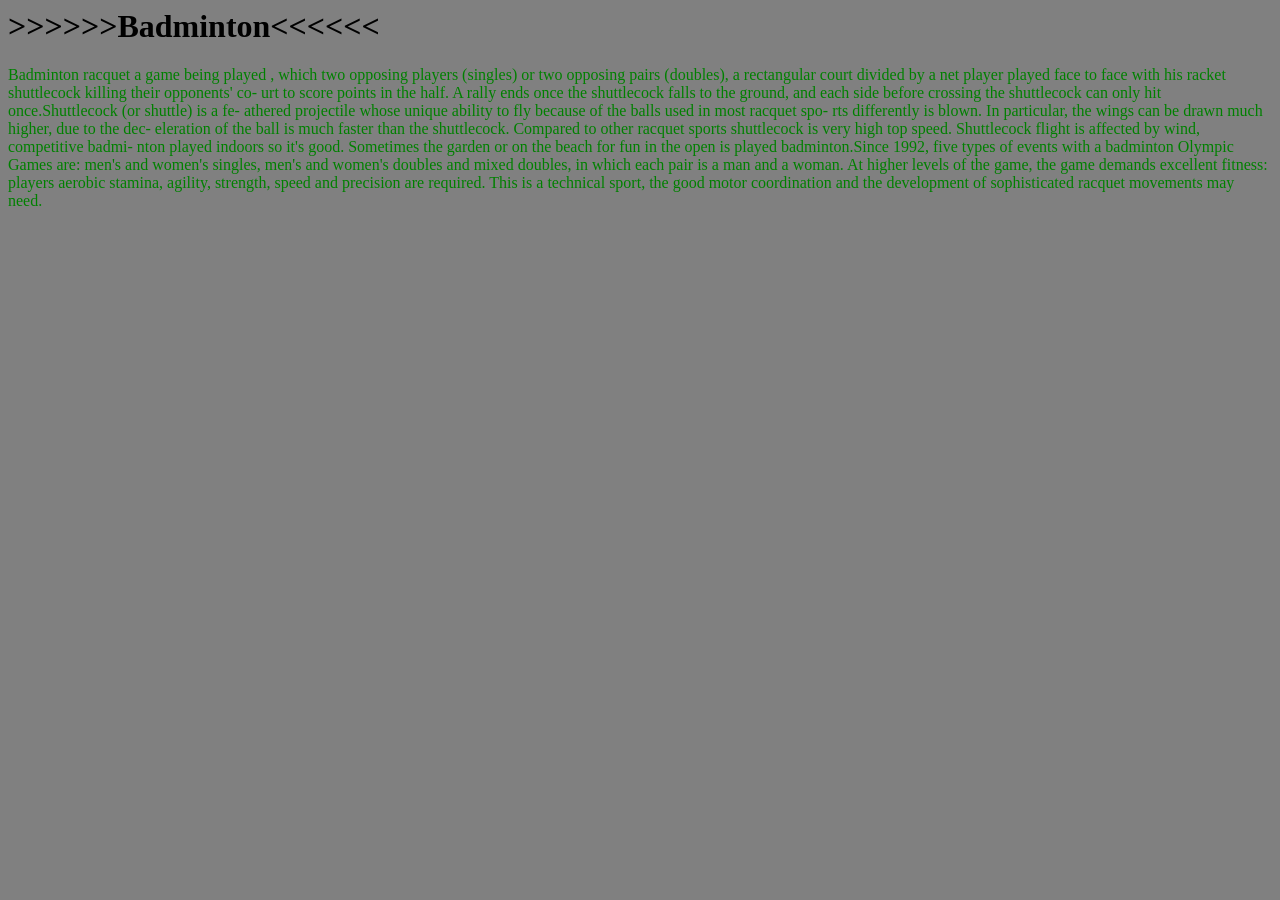
<file: Badminton.html>
<html>
<head>
<title>Badminton</title>
</head>
<body bgcolor="gray">
<h1>>>>>>>Badminton<<<<<<</h1>
<font color="green">
<p>
Badminton racquet a game being played , which 
two opposing players (singles) or two opposing
 pairs (doubles), a rectangular court divided 
by a net player played face to face with his 
racket shuttlecock killing their opponents' co-
urt to score points in the half. A rally ends 
once the shuttlecock falls to the ground, and 
each side before crossing the shuttlecock can 
only hit once.Shuttlecock (or shuttle) is a fe-
athered projectile whose unique ability to fly
 because of the balls used in most racquet spo-
rts differently is blown. In particular, the 
wings can be drawn much higher, due to the dec-
eleration of the ball is much faster than the 
shuttlecock. Compared to other racquet sports 
shuttlecock is very high top speed. Shuttlecock
 flight is affected by wind, competitive badmi-
nton played indoors so it's good. Sometimes the
 garden or on the beach for fun in the open is
 played badminton.Since 1992, five types of 
events with a badminton Olympic Games are: men's
 and women's singles, men's and women's doubles 
and mixed doubles, in which each pair is a man 
and a woman. At higher levels of the game, the 
game demands excellent fitness: players aerobic
 stamina, agility, strength, speed and precision
 are required. This is a technical sport, the 
good motor coordination and the development of 
sophisticated racquet movements may need.


</p></font>
</body>
</html>
</file>
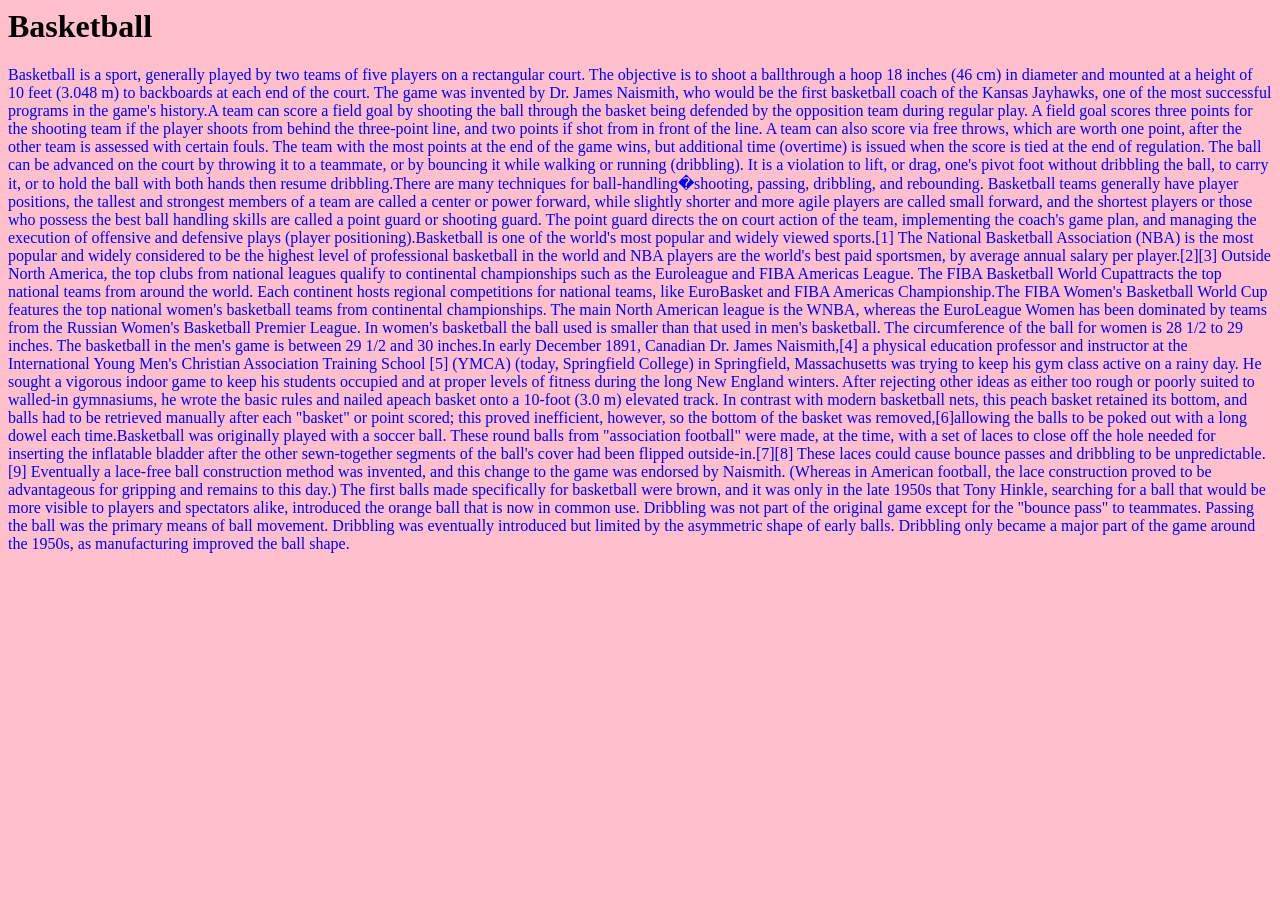
<file: Basketball.html>
<html>
<head>
<title>Basketball</title>
</head>
<body bgcolor="pink">
<h1>Basketball</h1>
<font color="blue">
<p>Basketball is a sport, generally played by two teams of five players
 on a rectangular court. The objective is to shoot a ballthrough a hoop
 18 inches (46 cm) in diameter and mounted at a height of 10 feet (3.048 m)
 to backboards at each end of the court. The game was invented by Dr. James
 Naismith, who would be the first basketball coach of the Kansas Jayhawks, 
one of the most successful programs in the game's history.A team can score
 a field goal by shooting the ball through the basket being defended by the
 opposition team during regular play. A field goal scores three points for 
the shooting team if the player shoots from behind the three-point line, and 
two points if shot from in front of the line. A team can also score via free
 throws, which are worth one point, after the other team is assessed with 
certain fouls. The team with the most points at the end of the game wins, but
 additional time (overtime) is issued when the score is tied at the end of 
regulation. The ball can be advanced on the court by throwing it to a teammate,
 or by bouncing it while walking or running (dribbling). It is a violation to 
lift, or drag, one's pivot foot without dribbling the ball, to carry it, or to 
hold the ball with both hands then resume dribbling.There are many techniques
 for ball-handling�shooting, passing, dribbling, and rebounding. Basketball 
teams generally have player positions, the tallest and strongest members of a
team are called a center or power forward, while slightly shorter and more 
agile players are called small forward, and the shortest players or those who
 possess the best ball handling skills are called a point guard or shooting
 guard. The point guard directs the on court action of the team, implementing
 the coach's game plan, and managing the execution of offensive and defensive 
plays (player positioning).Basketball is one of the world's most popular and
 widely viewed sports.[1] The National Basketball Association (NBA) is the most
 popular and widely considered to be the highest level of professional basketball
 in the world and NBA players are the world's best paid sportsmen, by average 
annual salary per player.[2][3] Outside North America, the top clubs from national
 leagues qualify to continental championships such as the Euroleague and FIBA 
Americas League. The FIBA Basketball World Cupattracts the top national teams 
from around the world. Each continent hosts regional competitions for national
 teams, like EuroBasket and FIBA Americas Championship.The FIBA Women's Basketball
 World Cup features the top national women's basketball teams from continental 
championships. The main North American league is the WNBA, whereas the EuroLeague
 Women has been dominated by teams from the Russian Women's Basketball Premier
 League. In women's basketball the ball used is smaller than that used in men's 
basketball. The circumference of the ball for women is 28 1/2 to 29 inches. The
 basketball in the men's game is between 29 1/2 and 30 inches.In early December
 1891, Canadian Dr. James Naismith,[4] a physical education professor and 
instructor at the International Young Men's Christian Association Training School
[5] (YMCA) (today, Springfield College) in Springfield, Massachusetts was trying
 to keep his gym class active on a rainy day. He sought a vigorous indoor game to
 keep his students occupied and at proper levels of fitness during the long New
 England winters. After rejecting other ideas as either too rough or poorly suited
 to walled-in gymnasiums, he wrote the basic rules and nailed apeach basket onto a
 10-foot (3.0 m) elevated track. In contrast with modern basketball nets, this 
peach basket retained its bottom, and balls had to be retrieved manually after 
each "basket" or point scored; this proved inefficient, however, so the bottom 
of the basket was removed,[6]allowing the balls to be poked out with a long dowel
 each time.Basketball was originally played with a soccer ball. These round balls
 from "association football" were made, at the time, with a set of laces to close
 off the hole needed for inserting the inflatable bladder after the other 
sewn-together segments of the ball's cover had been flipped outside-in.[7][8]
 These laces could cause bounce passes and dribbling to be unpredictable.[9] 
Eventually a lace-free ball construction method was invented, and this change
 to the game was endorsed by Naismith. (Whereas in American football, the lace
 construction proved to be advantageous for gripping and remains to this day.)
 The first balls made specifically for basketball were brown, and it was only 
in the late 1950s that Tony Hinkle, searching for a ball that would be more 
visible to players and spectators alike, introduced the orange ball that is now
 in common use. Dribbling was not part of the original game except for the 
"bounce pass" to teammates. Passing the ball was the primary means of ball 
movement. Dribbling was eventually introduced but limited by the asymmetric
 shape of early balls. Dribbling only became a major part of the game around
 the 1950s, as manufacturing improved the ball shape.

</font>



</p>
</body>
</html>
</file>
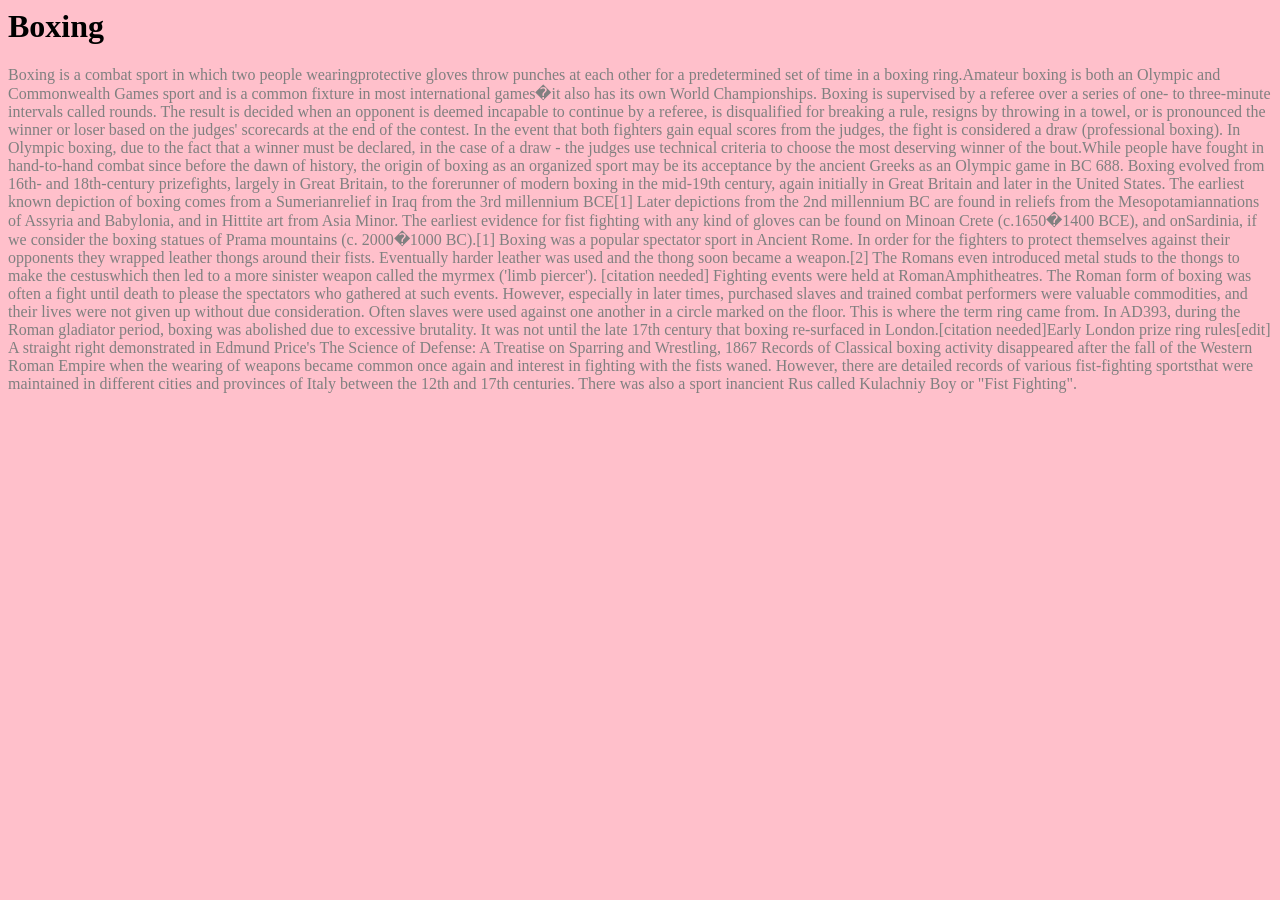
<file: Boxing.html>
<html>
<head>
<title>Boxing</title>
</head>
<body bgcolor="pink">
<h1>Boxing</h1>
<font color="gray">
<p>Boxing is a combat sport in which two people wearingprotective
 gloves throw punches at each other for a predetermined set of 
time in a boxing ring.Amateur boxing is both an Olympic and
 Commonwealth Games sport and is a common fixture in most 
international games�it also has its own World Championships.
 Boxing is supervised by a referee over a series of one- to 
three-minute intervals called rounds. The result is decided when
 an opponent is deemed incapable to continue by a referee, is 
disqualified for breaking a rule, resigns by throwing in a towel,
 or is pronounced the winner or loser based on the judges' 
scorecards at the end of the contest. In the event that both 
fighters gain equal scores from the judges, the fight is considered
 a draw (professional boxing). In Olympic boxing, due to the fact 
that a winner must be declared, in the case of a draw - the judges
 use technical criteria to choose the most deserving winner of the
 bout.While people have fought in hand-to-hand combat since before 
the dawn of history, the origin of boxing as an organized sport may
 be its acceptance by the ancient Greeks as an Olympic game in BC 688.
 Boxing evolved from 16th- and 18th-century prizefights, largely in
 Great Britain, to the forerunner of modern boxing in the mid-19th 
century, again initially in Great Britain and later in the United States.
The earliest known depiction of boxing comes from a Sumerianrelief 
in Iraq from the 3rd millennium BCE[1] Later depictions from the 
2nd millennium BC are found in reliefs from the Mesopotamiannations
 of Assyria and Babylonia, and in Hittite art from Asia Minor. The
 earliest evidence for fist fighting with any kind of gloves can be 
found on Minoan Crete (c.1650�1400 BCE), and onSardinia, if we 
consider the boxing statues of Prama mountains (c. 2000�1000 BC).[1]
Boxing was a popular spectator sport in Ancient Rome. In order for
 the fighters to protect themselves against their opponents they 
wrapped leather thongs around their fists. Eventually harder leather
 was used and the thong soon became a weapon.[2] The Romans even 
introduced metal studs to the thongs to make the cestuswhich then
 led to a more sinister weapon called the myrmex ('limb piercer').
[citation needed] Fighting events were held at RomanAmphitheatres.
 The Roman form of boxing was often a fight until death to please 
the spectators who gathered at such events. However, especially in
 later times, purchased slaves and trained combat performers were 
valuable commodities, and their lives were not given up without due
 consideration. Often slaves were used against one another in a circle
 marked on the floor. This is where the term ring came from. In AD393,
 during the Roman gladiator period, boxing was abolished due to excessive
 brutality. It was not until the late 17th century that boxing re-surfaced
 in London.[citation needed]Early London prize ring rules[edit]
A straight right demonstrated in Edmund Price's The Science of Defense:
 A Treatise on Sparring and Wrestling, 1867 Records of Classical boxing
 activity disappeared after the fall of the Western Roman Empire when
 the wearing of weapons became common once again and interest in fighting
 with the fists waned. However, there are detailed records of various 
fist-fighting sportsthat were maintained in different cities and provinces
 of Italy between the 12th and 17th centuries. There was also a sport 
inancient Rus called Kulachniy Boy or "Fist Fighting".
</font>

</p>
</body>
</html>
</file>
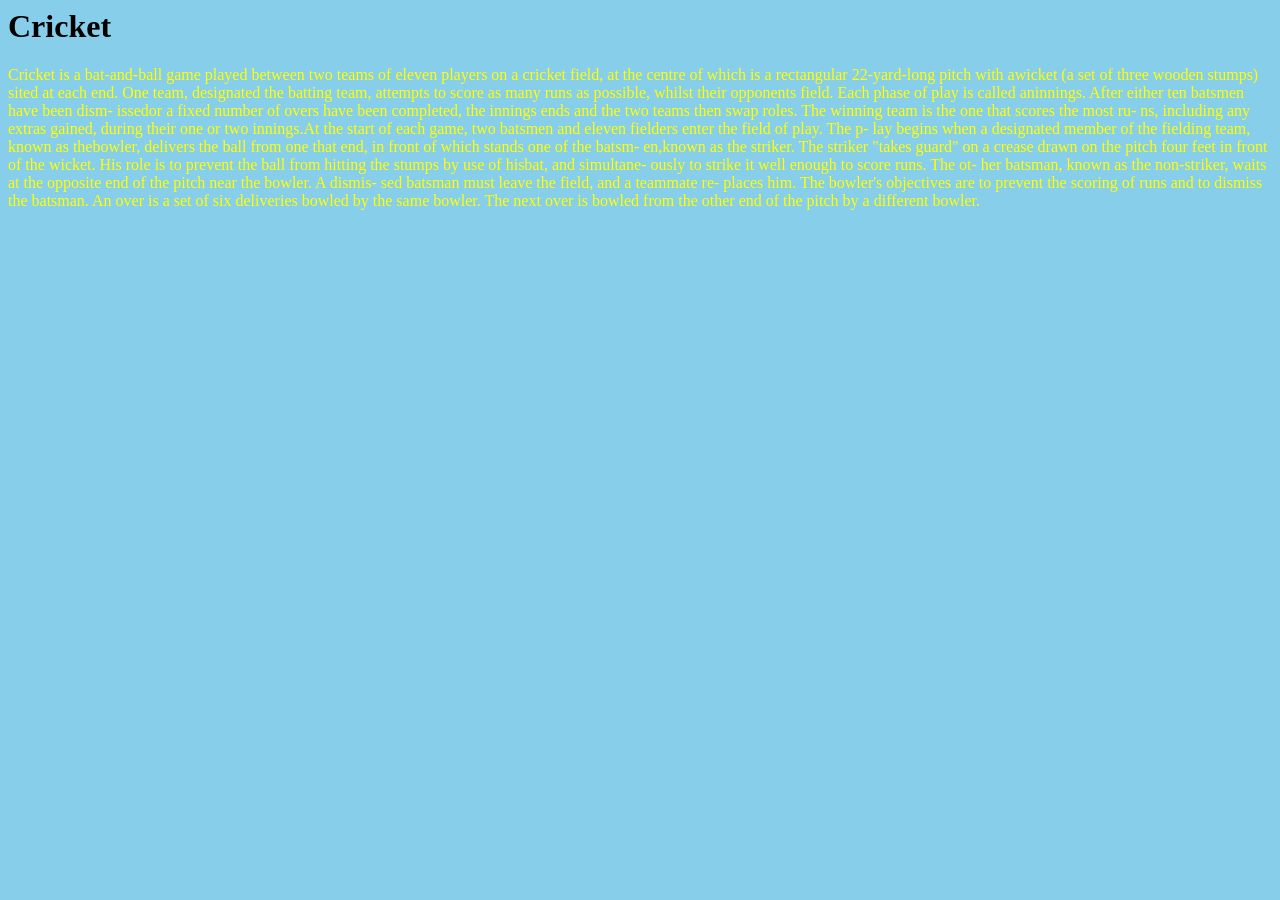
<file: cricket.html>
<html>
<head>
<title>Cricket</title>
</head>
<body bgcolor="skyblue">
<h1>Cricket</h1>
<font color="yellow">
<p>Cricket is a bat-and-ball game played between two 
teams of eleven players on a cricket field, at the 
centre of which is a rectangular 22-yard-long pitch
 with awicket (a set of three wooden stumps) sited 
at each end. One team, designated the batting team, 
attempts to score as many runs as possible, whilst 
their opponents field. Each phase of play is called 
aninnings. After either ten batsmen have been dism-
issedor a fixed number of overs have been completed,
 the innings ends and the two teams then swap roles.
The winning team is the one that scores the most ru-
ns, including any extras gained, during their one or
 two innings.At the start of each game, two batsmen
 and eleven fielders enter the field of play. The p-
lay begins when a designated member of the fielding 
team, known as thebowler, delivers the ball from one 
that end, in front of which stands one of the batsm-
en,known as the striker. The striker "takes guard"
 on a crease drawn on the pitch four feet in front 
of the wicket. His role is to prevent the ball from
 hitting the stumps by use of hisbat, and simultane-
ously to strike it well enough to score runs. The ot-
her batsman, known as the non-striker, waits at the 
opposite end of the pitch near the bowler. A dismis-
sed batsman must leave the field, and a teammate re-
places him. The bowler's objectives are to prevent 
the scoring of runs and to dismiss the batsman. An 
over is a set of six deliveries bowled by the same 
bowler. The next over is bowled from the other end 
of the pitch by a different bowler.
</font>
</p>
</body>
</html>
</file>
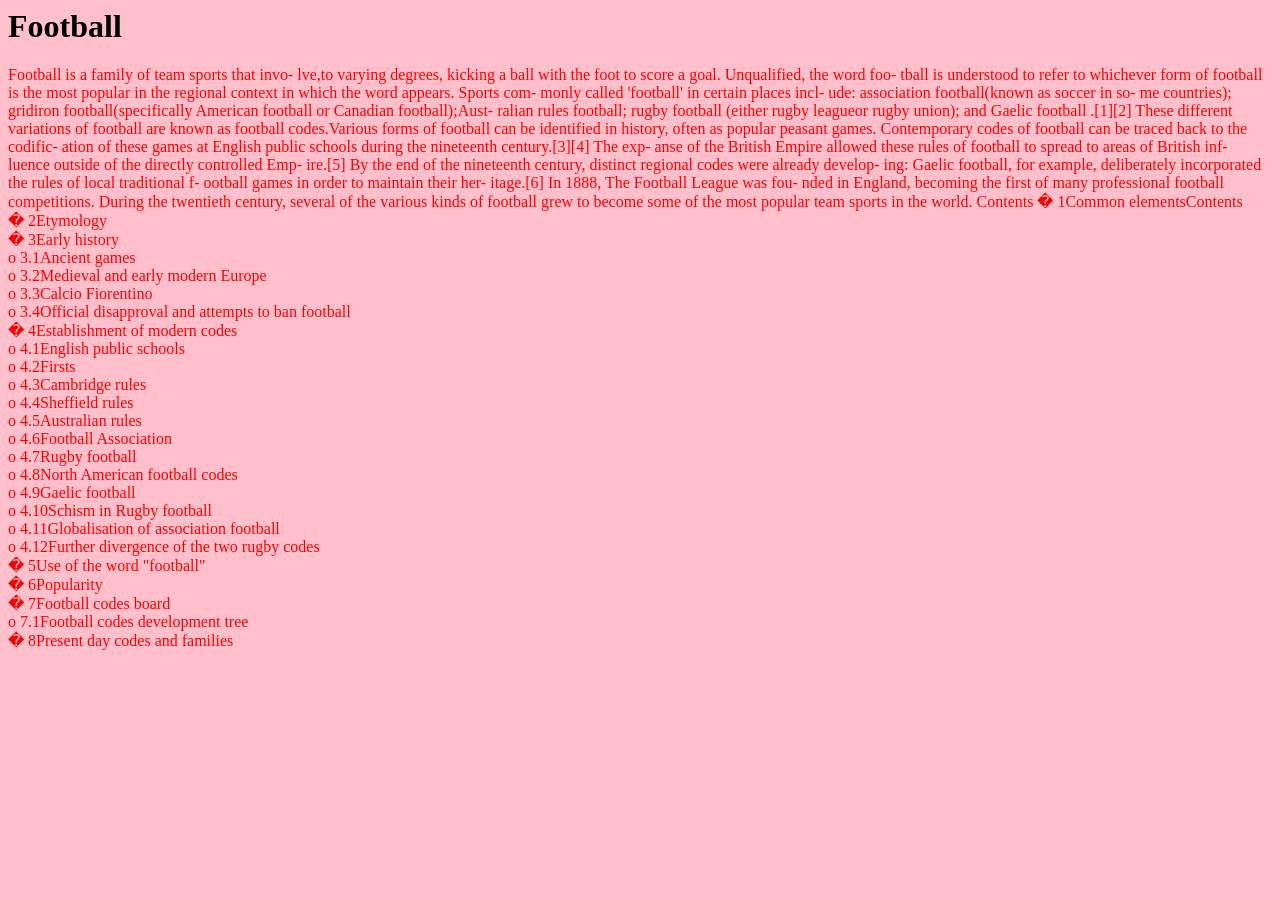
<file: football.html>
<html>
<head>
<title>Football</title>
</head>
<body bgcolor="pink">
<h1>Football</h1>
<font color="red">
<p>Football is a family of team sports that invo-
lve,to varying degrees, kicking a ball with the 
foot to score a goal. Unqualified, the word foo-
tball is understood to refer to whichever form 
of football is the most popular in the regional
 context in which the word appears. Sports com-
monly called 'football' in certain places incl-
ude: association football(known as soccer in so-
me countries);  gridiron football(specifically
 American football  or Canadian football);Aust-
ralian rules football; rugby football (either 
rugby leagueor rugby union); and Gaelic football
.[1][2] These different variations  of football
 are known as football codes.Various forms of
 football can be identified in history,  often
 as popular peasant games. Contemporary codes 
 of football can be traced back to the codific-
ation of these games at English public schools
 during the nineteenth century.[3][4] The exp-
anse of the British Empire allowed these rules
 of football to spread to areas of British inf-
luence outside of the directly controlled Emp-
ire.[5] By the end of the nineteenth  century,
 distinct regional codes were already develop-
ing: Gaelic football, for example, deliberately
 incorporated the rules of local traditional f-
ootball  games in order to maintain their her-
itage.[6] In 1888, The Football League was fou-
nded in England, becoming  the first of many 
professional football competitions.  During 
the twentieth century, several of the various 
 kinds of football grew to become some of the
 most popular team sports in the world.
Contents
   
�	1Common elementsContents<br>
�	2Etymology<br>
�	3Early history<br>
o	3.1Ancient games<br>
o	3.2Medieval and early modern Europe<br>
o	3.3Calcio Fiorentino<br>
o	3.4Official disapproval and attempts to ban football<br>
�	4Establishment of modern codes<br>
o	4.1English public schools<br>
o	4.2Firsts<br>
o	4.3Cambridge rules<br>
o	4.4Sheffield rules<br>
o	4.5Australian rules<br>
o	4.6Football Association<br>
o	4.7Rugby football<br>
o	4.8North American football codes<br>
o	4.9Gaelic football<br>
o	4.10Schism in Rugby football<br>
o	4.11Globalisation of association football<br>
o	4.12Further divergence of the two rugby codes<br>
�	5Use of the word "football"<br>
�	6Popularity<br>
�	7Football codes board<br>
o	7.1Football codes development tree<br>
�	8Present day codes and families<br>

</font>

</p>
</body>
</html>
</file>
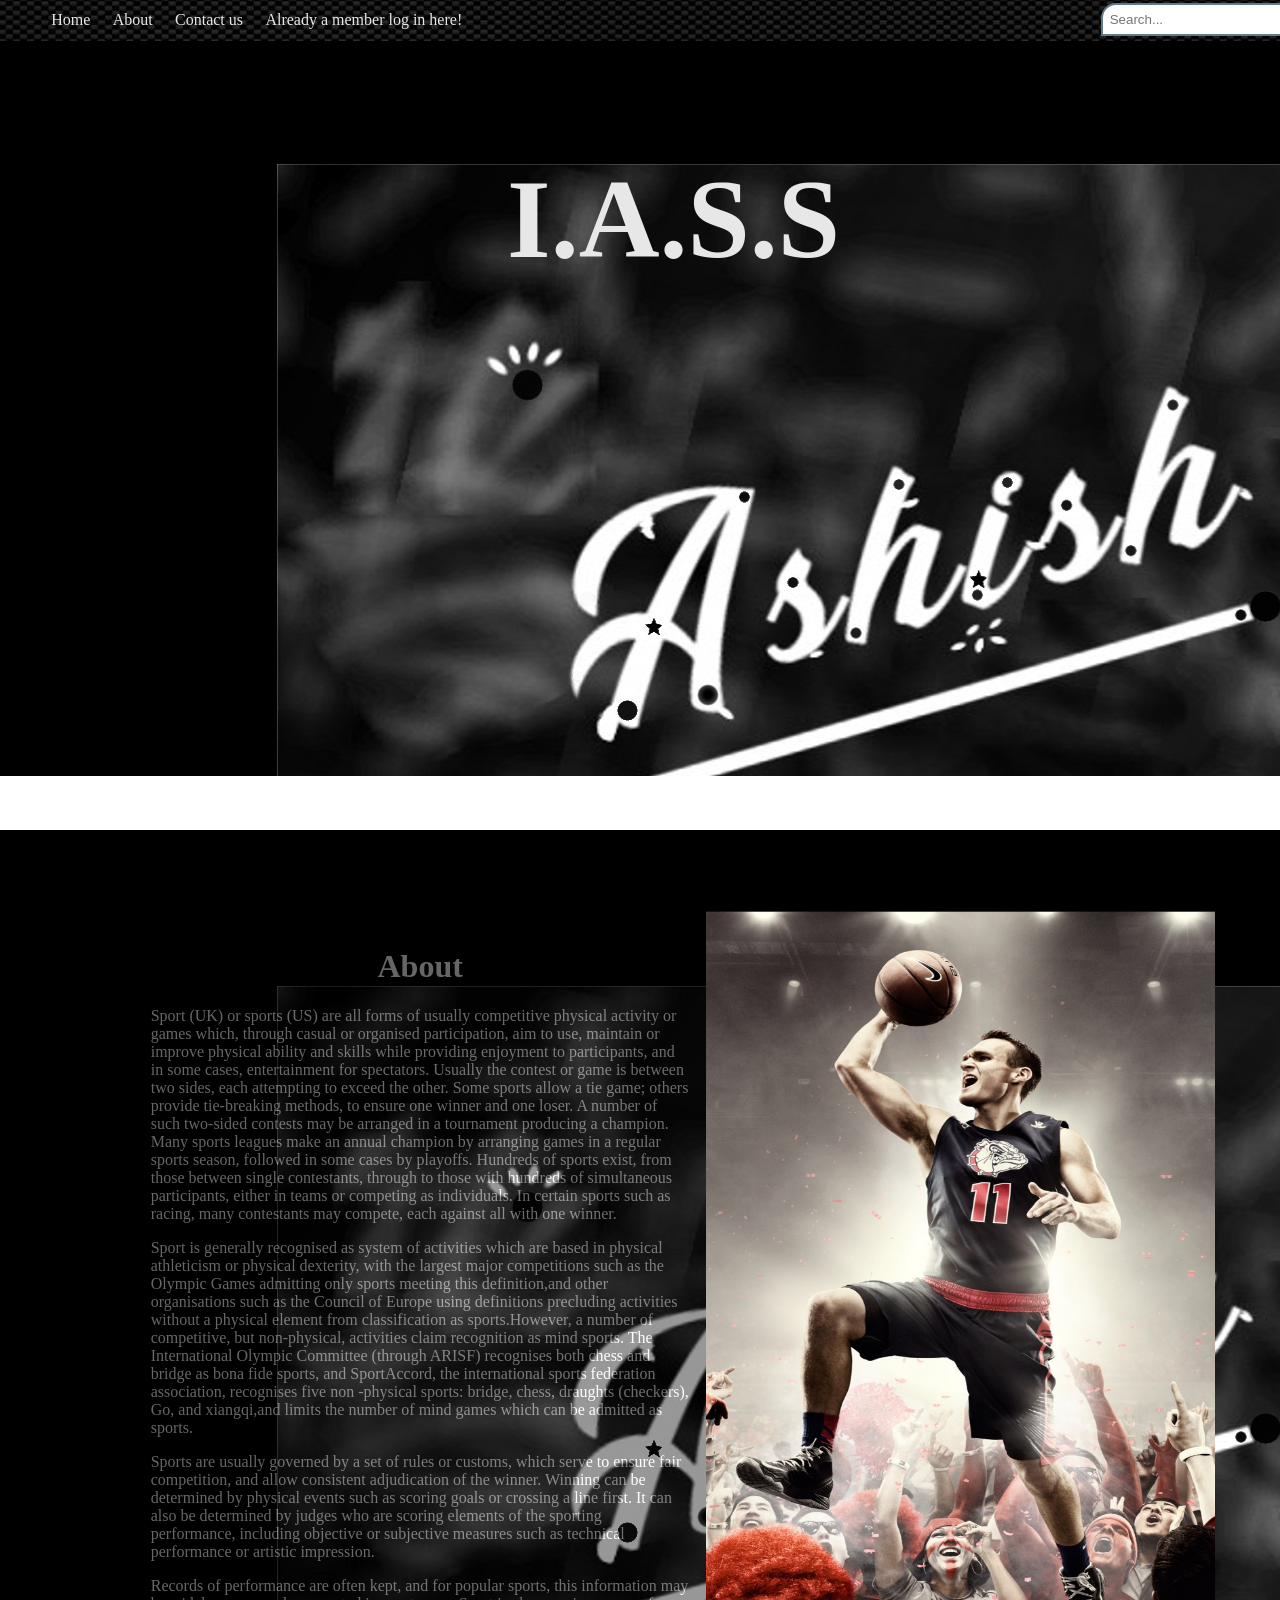
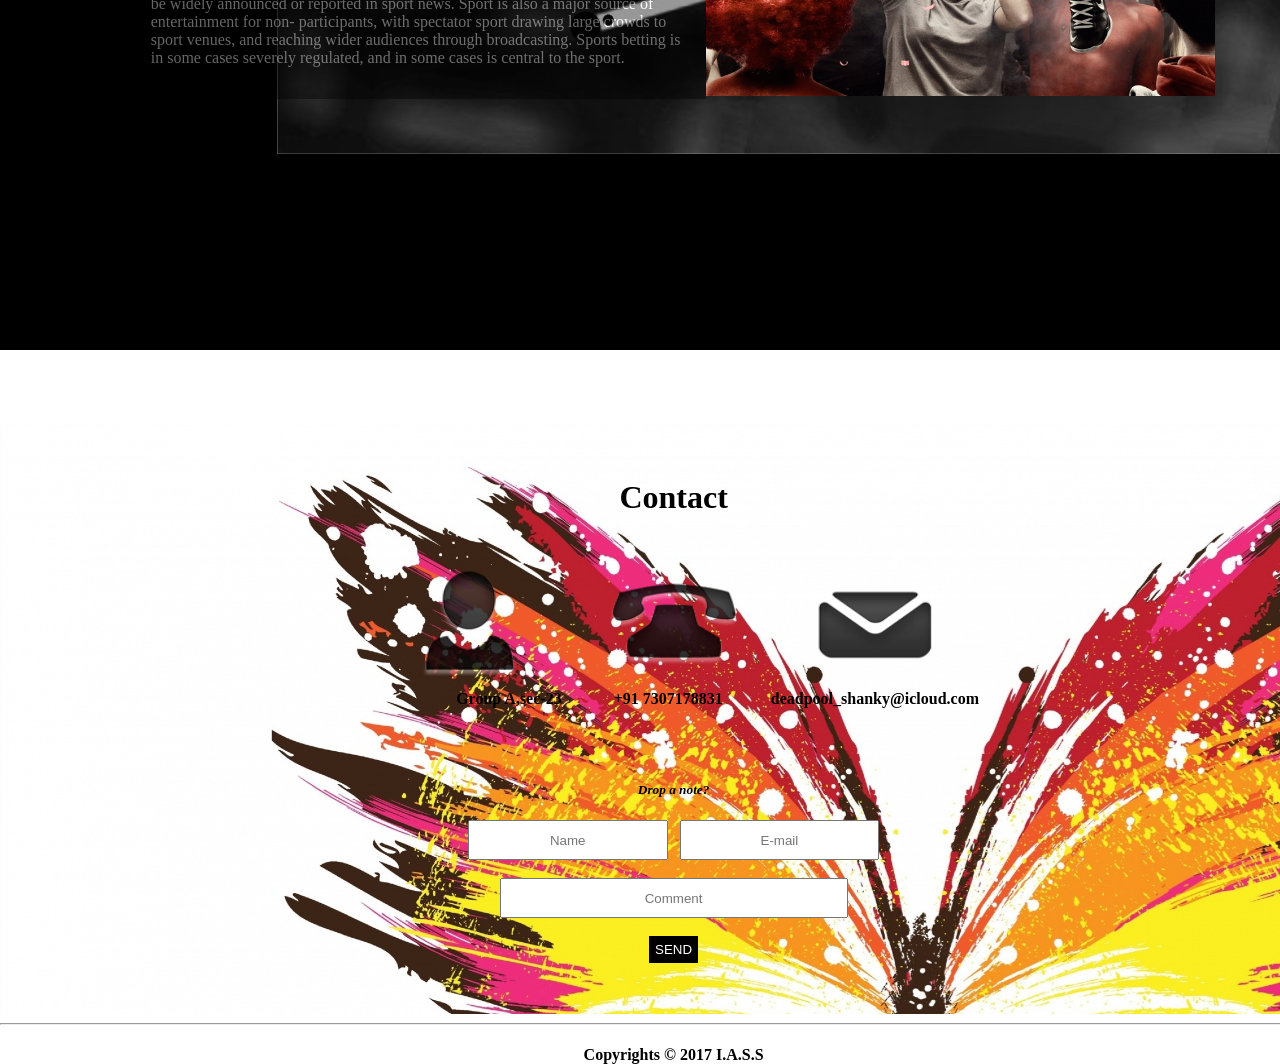
<file: guest website.html>
<html>
<head>
<title>I.A.A.S.com</title>
	
<script>

function review()
{
alert("Thanks for giving review. Hope you like our website.");
}
</script>




</head>
	<body>
		<link rel="stylesheet"type="text/css"href="style.css">
	
	<header>
	<div id="nav">

		<ul>
			
			<li><a href="#homeimg">Home</a></li>
			<li><a href="#intro">About</a></li>
			<li><a href="#contact">Contact us</a></li>
			<li><a href="iass.html">Already a member log in here!</a></li>
		</ul>
			<form name="searchbar">
				<h6>
				<input type="text" maxlength="25" id="search" placeholder="Search..." name="search"/>
				<input type="submit" value="Go!" id="submit" name="submit">
				</h6>
			</form>
	</div>
	</header>




	<div id="homeimg">
	<br><br><br><br>
	
	<center>
		<h1>
			I.A.S.S
		</h1>
	</div>
	<br><br><br>






	<div id="intro">
		<div class="left">
			<center>
				<h1>
					About
				</h1>
			</center>
					
				
		<p>

	Sport (UK) or sports (US) are all forms of usually competitive physical activity or games which,
	through casual or organised participation, aim to use, maintain or improve physical ability and
	 skills while providing enjoyment to participants, and in some cases, entertainment for spectators.
	Usually the contest or game is between two sides, each attempting to exceed the other. Some
	 sports allow a tie game; others provide tie-breaking methods, to ensure one winner and one loser.
	 A number of such two-sided contests may be arranged in a tournament producing a champion.
	 Many sports leagues make an annual champion by arranging games in a regular sports season,
	 followed in some cases by playoffs. Hundreds of sports exist, from those between single contestants,
	 through to those with hundreds of simultaneous participants, either in teams or competing as 
	individuals. In certain sports such as racing, many contestants may compete, each against all 
	with one winner.

		</P>




		<p>

	Sport is generally recognised as system of activities which are based in physical athleticism or
	 physical dexterity, with the largest major competitions such as the Olympic Games admitting 
	only sports meeting this definition,and other organisations such as the Council of Europe using 
	definitions precluding activities without a physical element from classification as sports.However, 
	a number of competitive, but non-physical, activities claim recognition as mind sports. 
	The International Olympic Committee (through ARISF) recognises both chess and bridge as bona 
	fide sports, and SportAccord, the international sports federation association, recognises five non
	-physical sports: bridge, chess, draughts (checkers), Go, and xiangqi,and limits the number of mind
	 games which can be admitted as sports.

		</p>



		<p>
	
	Sports are usually governed by a set of rules or customs, which serve to ensure fair competition,
	 and allow consistent adjudication of the winner. Winning can be determined by physical events such
	 as scoring goals or crossing a line first. It can also be determined by judges who are scoring elements 
	of the sporting performance, including objective or subjective measures such as technical performance
	 or artistic impression.

		</p>
	


		<p>

	Records of performance are often kept, and for popular sports, this information may be widely 
	announced or reported in sport news. Sport is also a major source of entertainment for non-
	participants, with spectator sport drawing large crowds to sport venues, and reaching wider 
	audiences through broadcasting. Sports betting is in some cases severely regulated, and in some
	 cases is central to the sport.

		</p>
	</div>




	<div class="right">
		<img src="introimg.jpg"height="70.1%"width="300%">
	</div>
	</div>
	<br><br><br><br>



	



<div id="contact"><br><br>
<center><h1>Contact</h1></center>
<div id="ppe">



<div class="mine">
<form id="m"><br><center>
<a href="madeby.jpg"><img src="contact.png"height="130px"width="150px"></a>
&nbsp;&nbsp;&nbsp;&nbsp;&nbsp;&nbsp;&nbsp;&nbsp;&nbsp;&nbsp;&nbsp;&nbsp;<img src="phone.png"height="130px"width="150px">
&nbsp;&nbsp;&nbsp;&nbsp;&nbsp;&nbsp;&nbsp;&nbsp;&nbsp;&nbsp;&nbsp;&nbsp;<img src="email.png"height="130px"width="150px"><br>

&nbsp;&nbsp;&nbsp;&nbsp;&nbsp;&nbsp;&nbsp;&nbsp;&nbsp;&nbsp;&nbsp;&nbsp;&nbsp;&nbsp;&nbsp;&nbsp;&nbsp;&nbsp;&nbsp;&nbsp;&nbsp;&nbsp;<b>Group A,sec-23</b>


&nbsp;&nbsp;&nbsp;&nbsp;&nbsp;&nbsp;&nbsp;&nbsp;&nbsp;&nbsp;&nbsp;&nbsp;<b>+91 7307178831</b>


&nbsp;&nbsp;&nbsp;&nbsp;&nbsp;&nbsp;&nbsp;&nbsp;&nbsp;&nbsp;&nbsp;<b>deadpool_shanky@icloud.com</b>
<br><br></center>
</form>
</div>

<br>
<div class="bottom">
<form  id="j" onsubmit="return review()">
<center>
<i><h5>Drop a note?</h5></i>
<input type="text" maxlengh="20" id="nam" placeholder="Name"name="n"required>&nbsp;&nbsp;&nbsp;<input type="text" maxlengh="20" id="email" placeholder="E-mail"name="e"required><br><br>
<input type="text" maxlengh="40"size="49" id="comment" placeholder="Comment"name="c"required><br><br>
<input type="submit" value="SEND" id="s"></center><br></form>
</div></div>
<br>


<hr>
<center><h4>Copyrights &copy; 2017 I.A.S.S</h4></center>
</body>
</html>
</file>
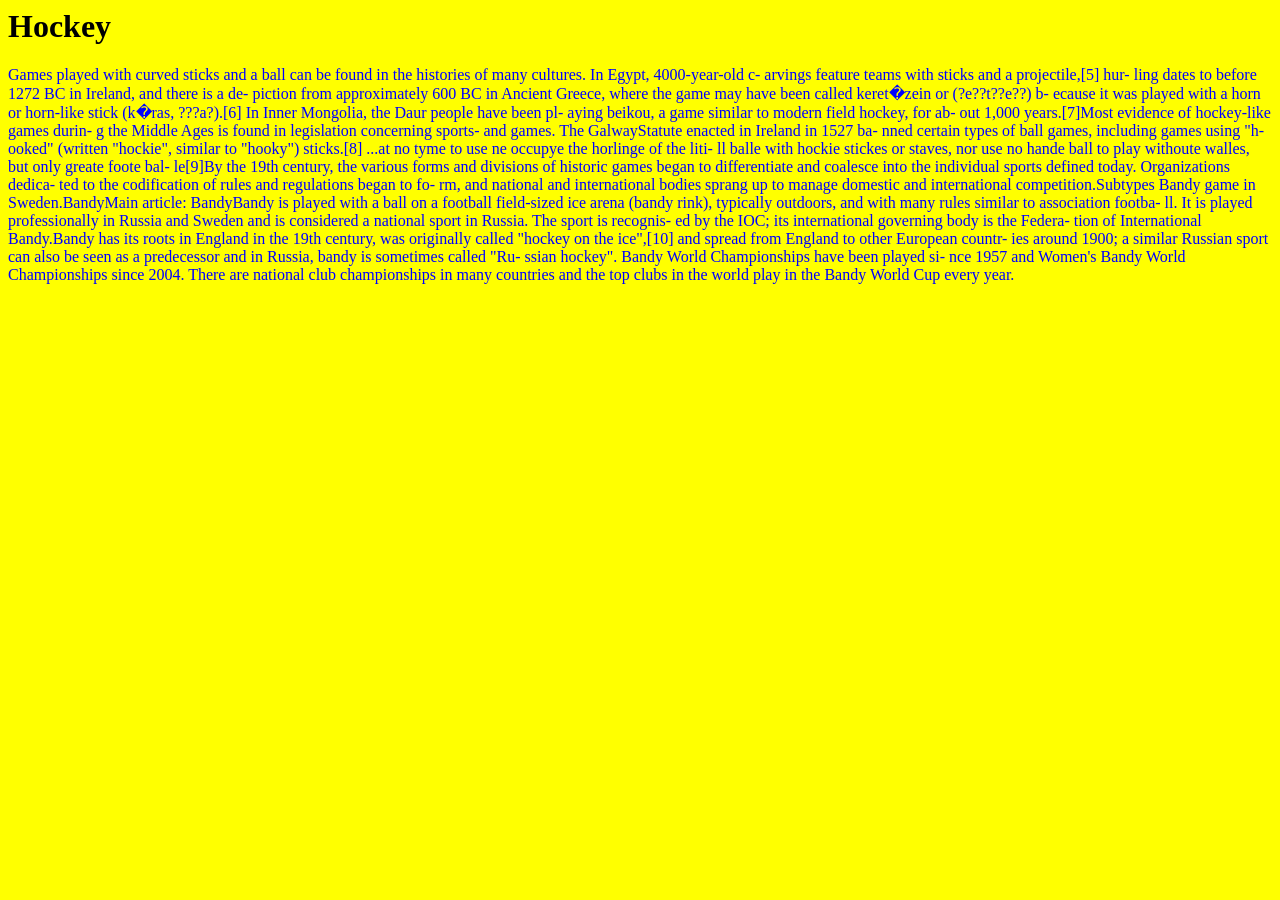
<file: hockey.html>
<html>
<head>
<title>Hockey</title>
</head>
<body bgcolor="yellow">
<h1>Hockey</h1>
<font color="blue">
<p>
Games played with curved sticks and a ball can be found in
 the histories of many cultures. In Egypt, 4000-year-old c-
arvings feature teams with sticks and a projectile,[5] hur-
ling dates to before 1272 BC in Ireland, and there is a de-
piction from approximately 600 BC in Ancient Greece, where 
the game may have been called keret�zein or (?e??t??e??) b-
ecause it was played with a horn or horn-like stick (k�ras,
 ???a?).[6] In Inner Mongolia, the Daur people have been pl-
aying beikou, a game similar to modern field hockey, for ab-
out 1,000 years.[7]Most evidence of hockey-like games durin-
g the Middle Ages is found in legislation concerning sports-
 and games. The GalwayStatute enacted in Ireland in 1527 ba-
nned certain types of ball games, including games using "h-
ooked" (written "hockie", similar to "hooky") sticks.[8]
...at no tyme to use ne occupye the horlinge of the liti-
ll balle with hockie stickes or staves, nor use no hande
 ball to play withoute walles, but only greate foote bal-
le[9]By the 19th century, the various forms and divisions
 of historic games began to differentiate and coalesce into
 the individual sports defined today. Organizations dedica-
ted to the codification of rules and regulations began to fo-
rm, and national and international bodies sprang up to manage
 domestic and international competition.Subtypes Bandy game 
in Sweden.BandyMain article: BandyBandy is played with a ball
 on a football field-sized ice arena (bandy rink), typically
 outdoors, and with many rules similar to association footba-
ll. It is played professionally in Russia and Sweden and is 
considered a national sport in Russia. The sport is recognis-
ed by the IOC; its international governing body is the Federa-
tion of International Bandy.Bandy has its roots in England 
in the 19th century, was originally called "hockey on the 
ice",[10] and spread from England to other European countr-
ies around 1900; a similar Russian sport can also be seen as
 a predecessor and in Russia, bandy is sometimes called "Ru-
ssian hockey". Bandy World Championships have been played si-
nce 1957 and Women's Bandy World Championships since 2004. 
There are national club championships in many countries and 
the top clubs in the world play in the Bandy World Cup every
 year.

</font>

</p>
</body>
</html>
</file>
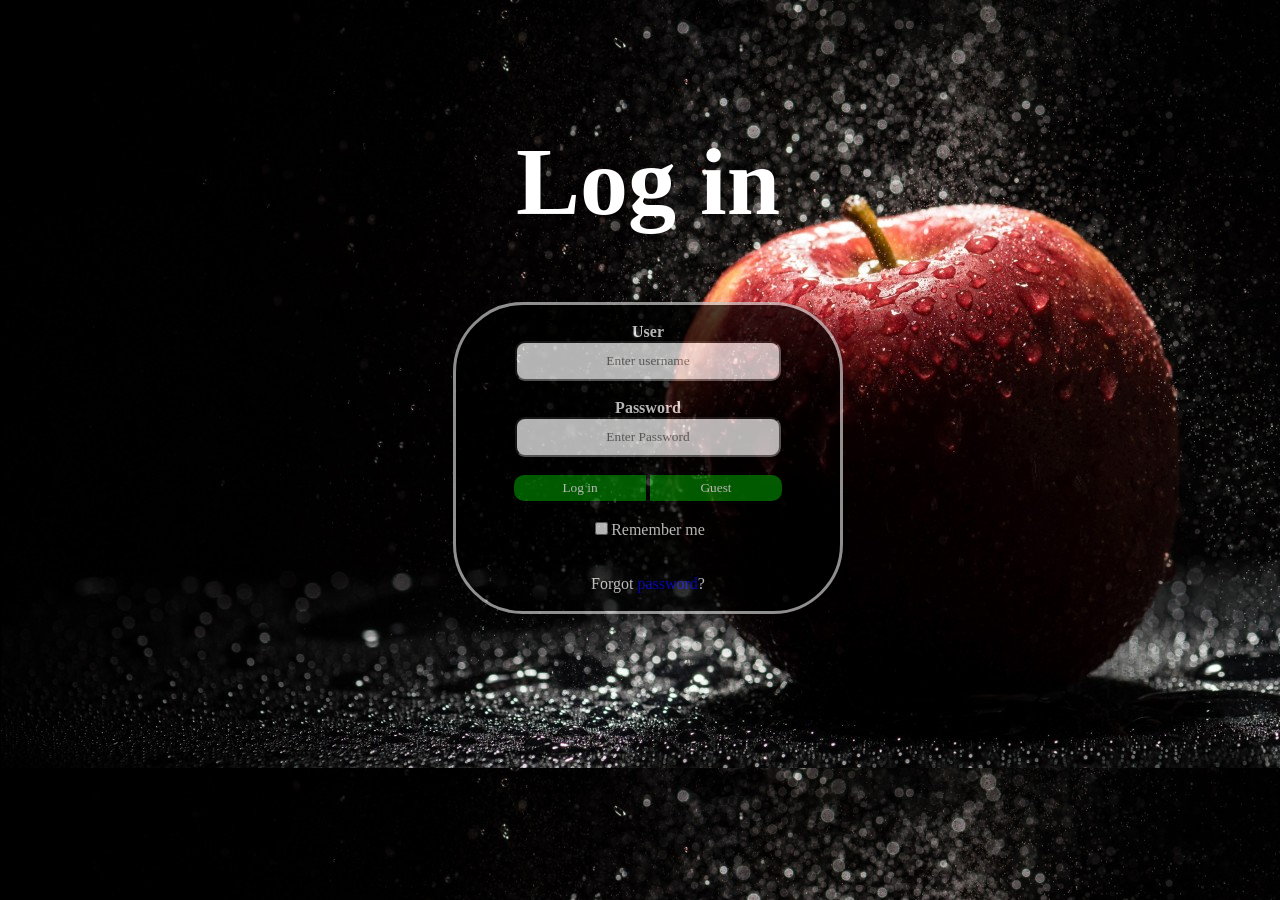
<file: iass.html>
<html>
<head>
<style>
form{
border:3px solid #cbcbcb;
width:30%;
background:black;
opacity:0.7;
filter:alpha(opacity=70);
border-top-left-radius:70px;
border-top-right-radius:70px;
border-bottom-left-radius:70px;
border-bottom-right-radius:70px;
}
#uname
{
height:3em;
width:20em;
text-align:center;
border-top-left-radius:10px;
border-top-right-radius:10px;
border-bottom-left-radius:10px;
border-bottom-right-radius:10px;
font-family:papyrus;
}
#log
{
color:white;
height:2em;
background:Green;
border:0;
width:9.9em;
cursor:pointer;
border-top-left-radius:10px;

border-bottom-left-radius:10px;
font-family:papyrus;
}
#guest
{
color:white;
height:2em;
background:Green;
border:0;
width:9.9em;
cursor:pointer;
border-top-right-radius:10px;

border-bottom-right-radius:10px;
font-family:papyrus;
}


body{
width:100%;
color:white;
font-family:papyrus;
background:url("login.jpg");}

h1{
font-family:papyrus;
font-size:6em;}

a{text-decoration:none;}


</style>

<script>
function valid(){
var a=document.myform.user;
var b=document.myform.pass;
if(a.value=="deadpool" && b.value=="10dots")
{
alert("Log in successfull.");
window.open("website.html");
window.close("website.html");

a.focus();
b.focus();
return false;
}
if(a.value!="deadpool" && b.value!="10dots")
{
alert("Invalid username or password");
a.focus();
b.focus();
return false;
}
window.close("login.html");
return true;
}

</script>





<title>Login.com</title>
</head>
<body>
<center><br><br><br>
<h1>Log in</h1>
<form name="myform" onsubmit="valid()">
<br>

<div class="content">
<b>User</b><br>
<input type="text" placeholder="Enter username" id="uname" name="user"required><br><br>

<b>Password</b><br>
<input type="password" placeholder="Enter Password" id="uname" name="pass"  required><br><br>
<input type="submit" value="Log in" id="log">&nbsp;<a href="guest website.html"><input type="submit"value="Guest"id="guest"></a><br><br>
<input type="checkbox">Remember me
</div><br><br>
<div class="fpass">
Forgot <a href="#">password</a>?
</div><br>
</form>
</center></body>
</html>
</file>
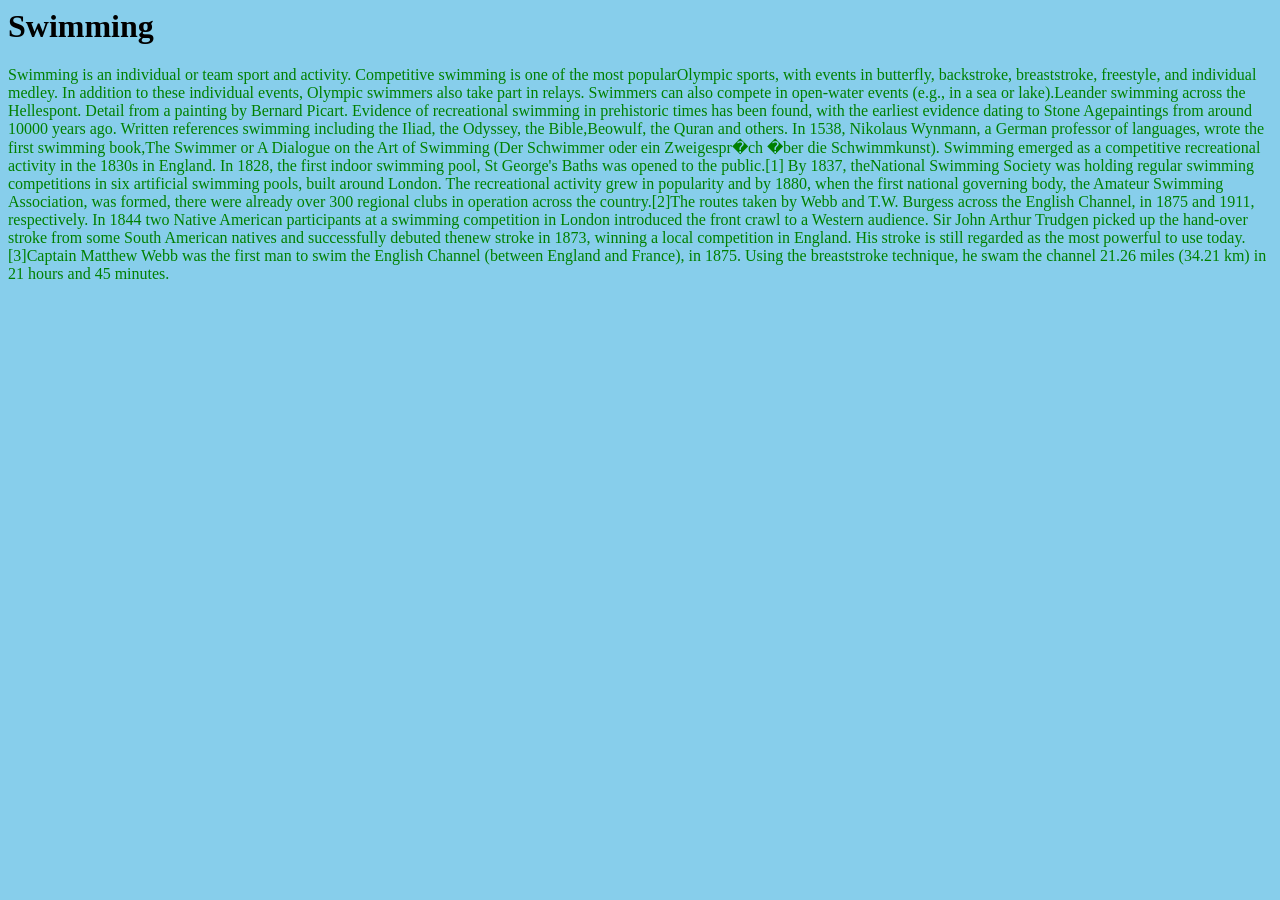
<file: Swimming.html>
<html>
<head>
<title>Swimming</title>
</head>
<body bgcolor="skyblue">
<h1>Swimming</h1>
<font color="green">
<p>Swimming is an individual or team sport and activity. 
Competitive swimming is one of the most popularOlympic
 sports, with events in butterfly, backstroke, breaststroke,
 freestyle, and individual medley. In addition to these 
individual events, Olympic swimmers also take part in relays.
 Swimmers can also compete in open-water events (e.g., in a
 sea or lake).Leander swimming across the Hellespont. Detail 
from a painting by Bernard Picart.
Evidence of recreational swimming in prehistoric times has 
been found, with the earliest evidence dating to Stone 
Agepaintings from around 10000 years ago. Written references
swimming including the Iliad, the Odyssey, the Bible,Beowulf,
 the Quran and others. In 1538, Nikolaus Wynmann, a German 
professor of languages, wrote the first swimming book,The 
Swimmer or A Dialogue on the Art of Swimming (Der Schwimmer 
oder ein Zweigespr�ch �ber die Schwimmkunst).
Swimming emerged as a competitive recreational activity in 
the 1830s in England. In 1828, the first indoor swimming
 pool, St George's Baths was opened to the public.[1] By 
1837, theNational Swimming Society was holding regular 
swimming competitions in six artificial swimming pools,
 built around London. The recreational activity grew in 
popularity and by 1880, when the first national governing
 body, the Amateur Swimming Association, was formed, there
were already over 300 regional clubs in operation across 
the country.[2]The routes taken by Webb and T.W. Burgess 
across the English Channel, in 1875 and 1911, respectively.
In 1844 two Native American participants at a swimming 
competition in London introduced the front crawl to a 
Western audience. Sir John Arthur Trudgen picked up the
 hand-over stroke from some South American natives and 
successfully debuted thenew stroke in 1873, winning a local
 competition in England. His stroke is still regarded as the
 most powerful to use today.[3]Captain Matthew Webb was the 
first man to swim the English Channel (between England and 
France), in 1875. Using the breaststroke technique, he swam 
the channel 21.26 miles (34.21 km) in 21 hours and 45 minutes. 

</font>

</p>
</body>
</html>
</file>
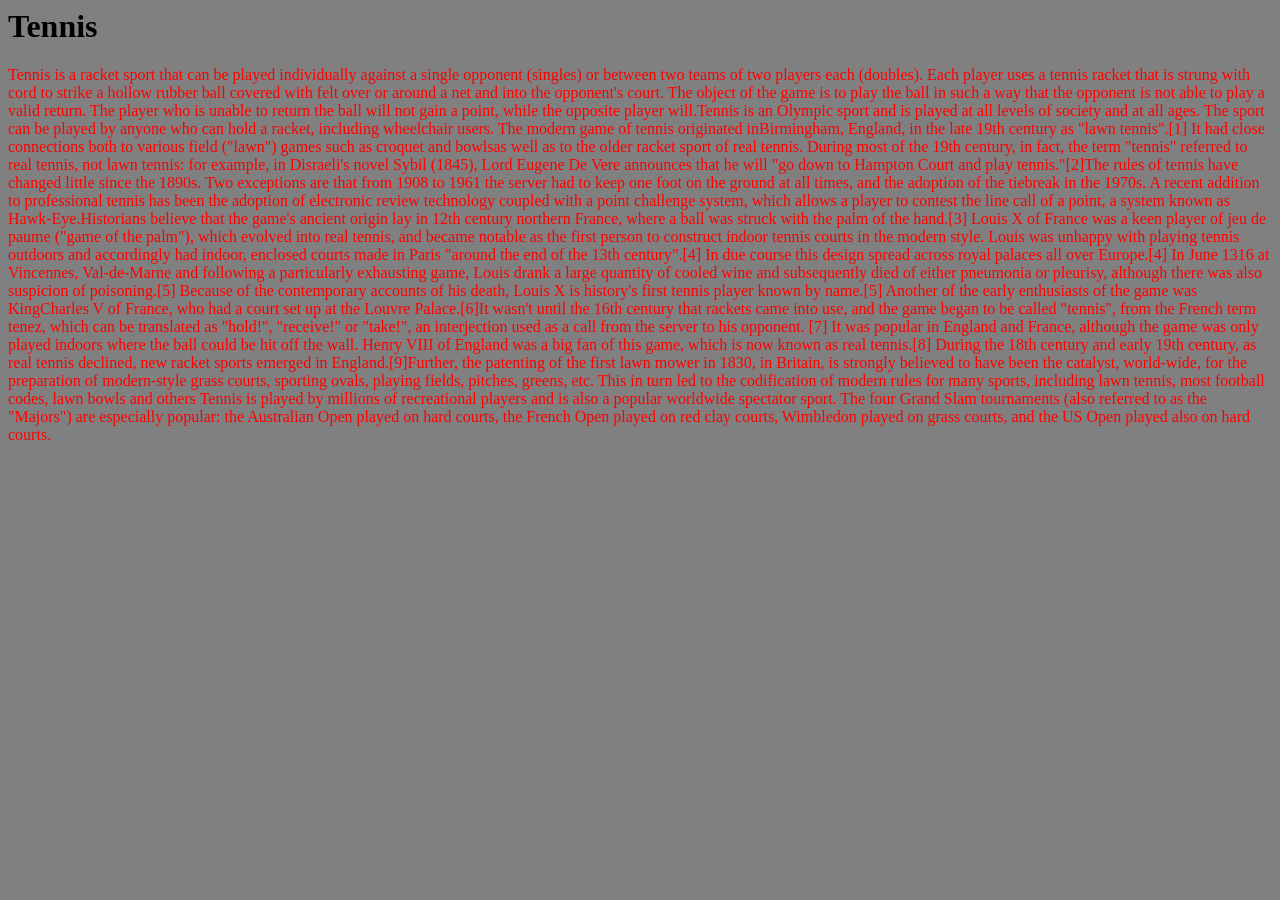
<file: Tennis.html>
<html>
<head>
<title>Tennis</title>
</head>
<body bgcolor="gray">
<h1>Tennis</h1>
<font color="red">
<p>Tennis is a racket sport that can be played individually 
against a single opponent (singles) or between two teams of
 two players each (doubles). Each player uses a tennis racket 
that is strung with cord to strike a hollow rubber ball
covered with felt over or around a net and into the opponent's
 court. The object of the game is to play the ball in such a 
way that the opponent is not able to play a valid return. The
 player who is unable to return the ball will not gain a point,
 while the opposite player will.Tennis is an Olympic sport and 
is played at all levels of society and at all ages. The sport 
can be played by anyone who can hold a racket, including 
wheelchair users. The modern game of tennis originated 
inBirmingham, England, in the late 19th century as "lawn 
tennis".[1] It had close connections both to various field
 ("lawn") games such as croquet and bowlsas well as to the
 older racket sport of real tennis. During most of the 19th
 century, in fact, the term "tennis" referred to real tennis,
 not lawn tennis: for example, in Disraeli's novel Sybil (1845),
 Lord Eugene De Vere announces that he will "go down to Hampton
 Court and play tennis."[2]The rules of tennis have changed 
little since the 1890s. Two exceptions are that from 1908 to 
1961 the server had to keep one foot on the ground at all times,
 and the adoption of the tiebreak in the 1970s. A recent addition
 to professional tennis has been the adoption of electronic review
 technology coupled with a point challenge system, which allows a
 player to contest the line call of a point, a system known as 
Hawk-Eye.Historians believe that the game's ancient origin lay 
in 12th century northern France, where a ball was struck with the
 palm of the hand.[3] Louis X of France was a keen player of jeu 
de paume ("game of the palm"), which evolved into real tennis, and
 became notable as the first person to construct indoor tennis 
courts in the modern style. Louis was unhappy with playing tennis
 outdoors and accordingly had indoor, enclosed courts made in Paris
 "around the end of the 13th century".[4] In due course this design
 spread across royal palaces all over Europe.[4] In June 1316 at 
Vincennes, Val-de-Marne and following a particularly exhausting game,
 Louis drank a large quantity of cooled wine and subsequently died of 
either pneumonia or pleurisy, although there was also suspicion of 
poisoning.[5] Because of the contemporary accounts of his death, Louis
 X is history's first tennis player known by name.[5] Another of the 
early enthusiasts of the game was KingCharles V of France, who had a 
court set up at the Louvre Palace.[6]It wasn't until the 16th century
 that rackets came into use, and the game began to be called "tennis",
 from the French term tenez, which can be translated as "hold!", "receive!" 
or "take!", an interjection used as a call from the server to his opponent.
[7] It was popular in England and France, although the game was only played 
indoors where the ball could be hit off the wall. Henry VIII of England was
 a big fan of this game, which is now known as real tennis.[8] During the
 18th century and early 19th century, as real tennis declined, new racket
 sports emerged in England.[9]Further, the patenting of the first lawn
 mower in 1830, in Britain, is strongly believed to have been the catalyst,
 world-wide, for the preparation of modern-style grass courts, sporting 
ovals, playing fields, pitches, greens, etc. This in turn led to the
 codification of modern rules for many sports, including lawn tennis,
 most football codes, lawn bowls and others Tennis is played by millions 
of recreational players and is also a popular worldwide spectator sport. 
The four Grand Slam tournaments (also referred to as the "Majors") are
 especially popular: the Australian Open played on hard courts, the French
 Open played on red clay courts, Wimbledon played on grass courts, and the 
US Open played also on hard courts.


</font>

</p>
</body>
</html>
</file>
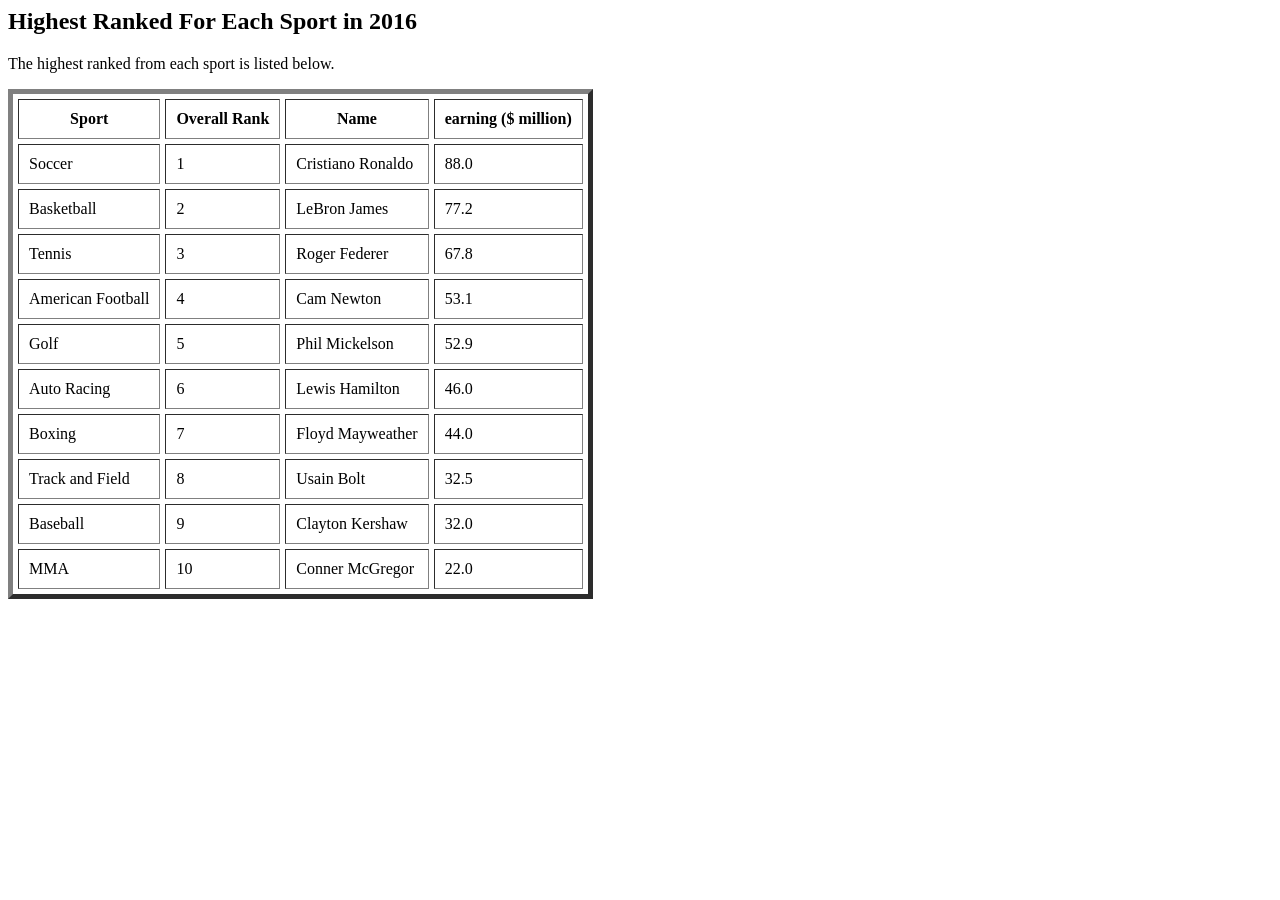
<file: toptenplayers(2).html>
<html>
<head>
<title>toptenplayers
</title> 
<body>
<h2>Highest Ranked For Each  Sport in 2016</h2>
    <p> The highest ranked from each sport is listed  below. </p>
    <table border="5" cellpadding="10" cellspacing="5">
      <tr>
        <th >Sport</th>
        <th>Overall Rank</th>
        <th >Name </th>
        <th >earning 
          ($ million)</th>
      </tr>
      <tr>
        <td>Soccer</td>
        <td>1</td>
        <td>Cristiano Ronaldo</td>
        <td>88.0</td>
      </tr>
      <tr>
        <td>Basketball</td>
        <td>2</td>
        <td>LeBron James</td>
        <td>77.2</td>
      </tr>
      <tr>
        <td>Tennis</td>
        <td>3</td>
        <td>Roger Federer</td>
        <td>67.8</td>
      </tr>
      <tr>
        <td>American Football</td>
        <td>4</td>
        <td>Cam Newton</td>
        <td>53.1</td>
      </tr>
      <tr>
        <td>Golf</td>
        <td>5</td>
        <td>Phil Mickelson</td>
        <td>52.9</td>
      </tr>
      <tr>
        <td>Auto Racing</td>
        <td>6</td>
        <td>Lewis Hamilton </td>
        <td>46.0</td>
      </tr>
      <tr>
        <td>Boxing</td>
        <td>7</td>
        <td>Floyd Mayweather</td>
        <td>44.0</td>
      </tr>
      <tr>
        <td>Track and Field</td>
        <td>8</td>
        <td>Usain Bolt</td>
        <td>32.5</td>
      </tr>
      <tr>
        <td>Baseball</td>
        <td>9</td>
        <td>Clayton Kershaw</td>
        <td>32.0</td>
      </tr>
      <tr>
        <td>MMA</td>
        <td>10</td>
        <td>Conner McGregor</td>
        <td>22.0</td>
      </tr>
    </table>
</body>
</html>
</file>
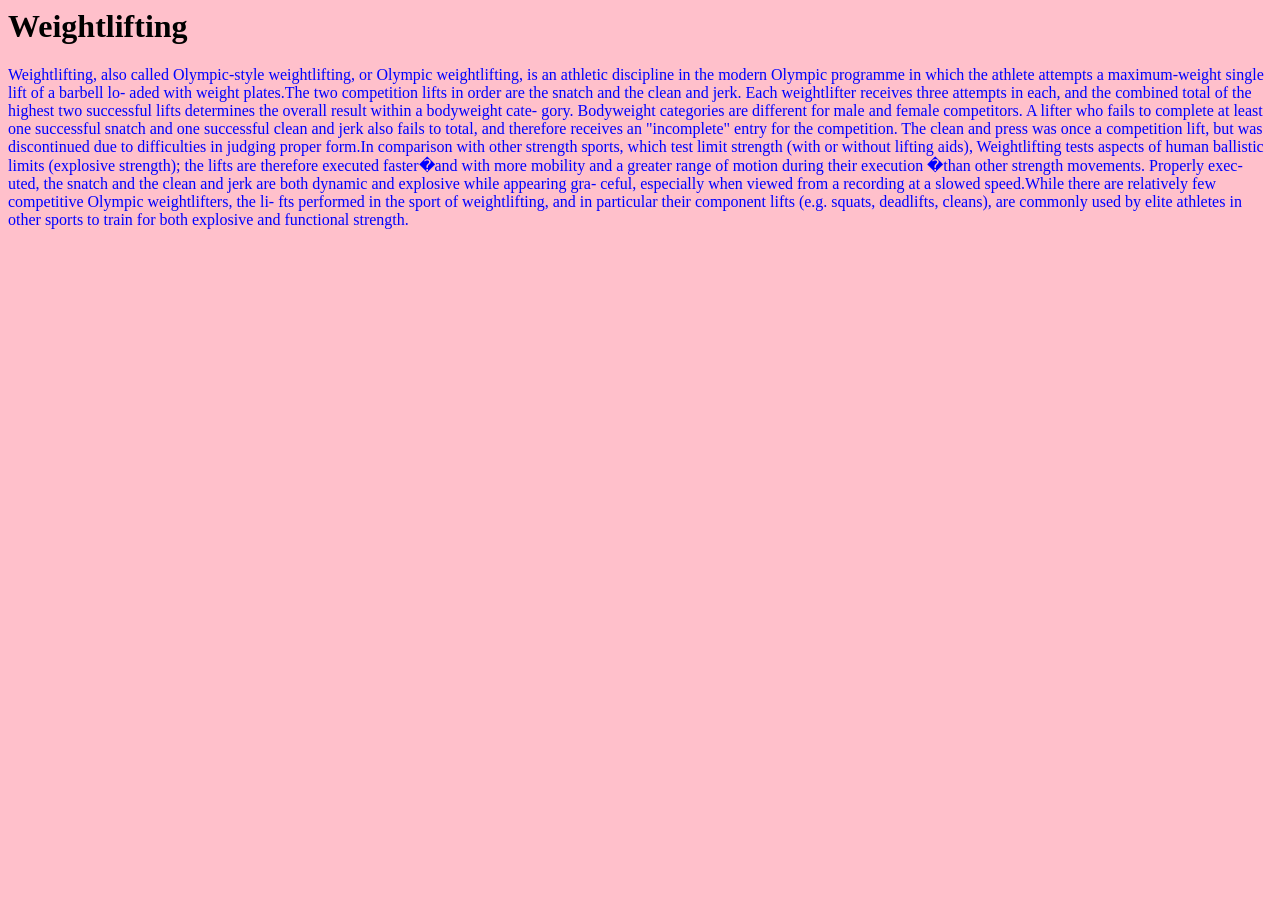
<file: Weightlifting.html>
<html>
<head>
<title>Weightlifting</title>
</head>
<body bgcolor="pink">
<h1>Weightlifting</h1>
<font color="blue">
<p>Weightlifting, also called Olympic-style 
weightlifting, or Olympic weightlifting, is 
an athletic discipline in the modern Olympic
 programme in which the athlete attempts a 
maximum-weight single lift of a barbell lo-
aded with weight plates.The two competition
 lifts in order are the snatch and the clean
 and jerk. Each weightlifter receives three 
attempts in each, and the combined total of 
the highest two successful lifts determines 
the overall result within a bodyweight cate-
gory. Bodyweight categories are different for
 male and female competitors. A lifter who 
fails to complete at least one successful 
snatch and one successful clean and jerk also
 fails to total, and therefore receives an 
"incomplete" entry for the competition. The 
clean and press was once a competition lift,
 but was discontinued due to difficulties in 
judging proper form.In comparison with other
 strength sports, which test limit strength 
(with or without lifting aids), Weightlifting
 tests aspects of human ballistic limits 
(explosive strength); the lifts are therefore
 executed faster�and with more mobility and a
 greater range of motion during their execution
�than other strength movements. Properly exec-
uted, the snatch and the clean and jerk are 
both dynamic and explosive while appearing gra-
ceful, especially when viewed from a recording 
at a slowed speed.While there are relatively 
few competitive Olympic weightlifters, the li-
fts performed in the sport of weightlifting, 
and in particular their component lifts (e.g. 
squats, deadlifts, cleans), are commonly used 
by elite athletes in other sports to train for 
both explosive and functional strength.

</font>

</p>
</body>
</html>
</file>
<file: style.css>
header{position:fixed;z-index:9999;}
					body
			{


				font-family:gunplay;

							}



				
					#nav
			{

				background:url("nav.jpg");
				height:3em;
				width:84.2em;
				margin-top:-2.5em;
				margin-left:-0.5em;
				padding-right:0em;
				font-family:Papyrus;
				z-index:9999;
							}
			

					#nav ul
			{

				list-style:none;
				text-decoration:none;
z-index:9999;

							}



					#nav ul li
			{

				float:left;
z-index:9999;
				padding:0.7em;
				text-decoration:none;
				display:block;
				padding-top:1.1em;

							}

	

					#nav ul li a
			{

				text-decoration:none;
				color:#e7e7e7;
z-index:9999;
							}

			

					ul li:hover
			{
z-index:9999;

				background:url("nav.jpg");
				border-bottom:5px dotted #e7e7e7;
				
				border-bottom-right-radius:30px;
				
				border-bottom-left-radius:30px;

							}



					#search
			{

				width:200px;
				border:2px solid #607b8d;
				padding:7px;
				margin-left:-0.5em;
				border-top-left-radius:15px;

							}



					#submit
			{

				background:#607b8d;
				color:#e7e7e7;
				border:1px solid #607b8d;
				padding:7px;
				margin-left:-0.3em;
				border-bottom-right-radius:15px;

							}



					#submit:hover
			{

				background:black;
				border:black;

							}



					header
			{

				position:fixed;
				width:84em;
				margin-top:0;

							}



					#homeimg h1
			{

				color:e7e7e7;
				font-size:7em;
				font-family:Papyrus;

							}



					#homeimg
			{

				width:84.2em;
				margin-left:-0.5em;
				height:48em;
				background:url("intro.jpg");
							
							}
					#home
			{
				
				width:80em;
				margin-left:2em;
				height:36em;
				background:black;
				border-top-left-radius:20px;
				border-top-right-radius:20px;
				border-bottom-left-radius:20px;
				border-bottom-right-radius:20px;

							}
					#home .q  
			{

				height:15em;
				width:15em;
				background:black;
				border-top-left-radius:20px;
				filter:grayscale(90%);
				

								}
					#home .q:hover  
			{

				filter:grayscale(0);
				transition:1s all;
				
								}

					#home .w  
			{

				height:36em;
				width:18em;
				background:black;
				margin-left:15.5em;
				margin-top:-15em;
				filter:grayscale(90%);


								}
					#home .w:hover  
			{

				filter:grayscale(0);
				transition:1s all;
				
								}
					#home .e  
			{

				height:10em;
				width:4em;
				background:black;
				margin-left:34em;
				margin-top:-36em;
				filter:grayscale(90%);


								}
					#home .e:hover  
			{

				filter:grayscale(0);
				transition:1s all;
								}
					#home .r 
			{

				height:10em;
				width:4em;
				background:black;
				
				margin-left:38.5em;
				margin-top:-10em;
				filter:grayscale(90%);


								}
					#home .r:hover  
			{

				filter:grayscale(0);
				transition:1s all;
								}
					#home .t 
			{

				height:3em;
				width:37em;
				background:url("h7.jpg");
				background:cover;
				margin-left:43em;
				margin-top:-11.2em;
				border-top-right-radius:20px;
				text-align:center;
				font-family:papyrus;
				color:white;
				filter:grayscale(90%);


								}
					#home .t:hover  
			{

				filter:grayscale(0);
				transition:1s all;
								}
					#home .y 
			{

				height:3em;
				width:3em;
	
				background:black;
				margin-left:43em;
				margin-top:0.5em;
				filter:grayscale(90%);


								}
					#home .y:hover  
			{

				filter:grayscale(0);
				transition:1s all;
								}
					#home .u 
			{

				height:3em;
				width:3em;
				background:black;
				margin-left:43em;
				margin-top:0.5em;

				filter:grayscale(90%);

								}
					#home .u:hover  
			{

				filter:grayscale(0);
				transition:1s all;
								}
					#home .i 
			{

				height:6.5em;
				width:8em;
				background:black;
				margin-left:46.5em;
				margin-top:-6.5em;
				filter:grayscale(90%);


								}
					#home .i:hover  
			{

				filter:grayscale(0);
				transition:1s all;
								}
					#home .o 
			{

				height:6.5em;
				width:8em;
				margin-left:55em;
				margin-top:-6.5em;
				background:black;
				filter:grayscale(90%);

								}
					#home .o:hover  
			{

				filter:grayscale(0);
				transition:1s all;
								}

					#home .p
			{

				height:6.5em;
				width:8em;
				
				background:black;
				margin-left:63.5em;
				margin-top:-6.5em;

				filter:grayscale(90%);

								}
					#home .p:hover  
			{

				filter:grayscale(0);
				transition:1s all;
								}
					#home .a
			{

				height:6.5em;
				width:8em;
			
				background:black;
				margin-left:72em;
				margin-top:-6.5em;

				filter:grayscale(90%);

								}
					#home .a:hover  
			{

				filter:grayscale(0);
				transition:1s all;
								}
					#home .s
			{

				height:25.5em;
				width:46em;
				background:black;
				margin-left:34em;
				margin-top:0.5em;
				border-bottom-right-radius:20px;
				filter:grayscale(90%);

									}
					#home .s:hover  
			{

				filter:grayscale(0);
				transition:1s all;
								}
					#home .d  
			{

				height:7em;
				width:15em;
				background:black;
				margin-top:-20.5em;
				filter:grayscale(90%);
								}
					#home .d:hover  
			{

				filter:grayscale(0);
				transition:1s all;
								}
					
					#home .f 
			{

				height:13em;
				width:4.5em;
				background:black;
				margin-top:0.5em;
				border-bottom-left-radius:20px;
				filter:grayscale(90%);
								}
					#home .f:hover  
			{

				filter:grayscale(0);
				transition:1s all;
								}
					#home .g 
			{

				height:13em;
				width:4.8em;
				background:black;
				margin-top:-13em;
				margin-left:5em;
				filter:grayscale(90%);
								}
					#home .g:hover  
			{

				filter:grayscale(0);
				transition:1s all;
								}
					#home .h  
			{

				height:13em;
				width:4.6em;
				background:black;
				margin-top:-13em;
				margin-left:10.4em;
				filter:grayscale(90%);			
								}
					#home .h:hover  
			{

				filter:grayscale(0);
				transition:1s all;
								}
					

					


					
					


					


					


					


					


					





					


					


					





























					#intro
			{

				width:100%;
				background:url("intro.jpg");
				height:70em;
				margin-left:-0.5em;
				width:84.2em;
							
}



					#intro .left
			{

				width:40%;
				float:left;
				margin-left:10%;
				margin-top:6%;
				background:black;
				color:white;
				opacity:0.4;
				padding:1em;
				border-top-left-radius:20px;
				border-bottom-left-radius:20px;			
							}

			
					#intro .right
			{

				width:12.6%;
				float:left;
				margin-top:6%;
								
						
							}



					#game
			{

				width:83.4em;
				height:48em;
				background:url("intro.jpg");
				margin-left:-0.5em;
				width:84.2em;
							
							}


					#gam
			{
				height:43em;
				width:70em;
				background:white;
				margin-left:5em;
				border-top-left-radius:20px;
				border-top-right-radius:20px;
				border-bottom-left-radius:20px;
				border-bottom-right-radius:20px;


							}
					
							}
					#bad
			{

				height:48em;
				background:url("back.jpg");
				margin-left:-0.5em;
				width:84.2em;
							}

					#bas
			{

				height:48em;
				background:url("back.jpg");
				margin-left:-0.5em;
				width:84.2em;
				
							}


					#box
			{

				height:48em;
				background:url("back1.jpg");
				margin-left:-0.5em;
				width:84.2em;
							}


					#cric
			{

				height:48em;
		background:url("back2.jpg");
				margin-left:-0.5em;
				width:84.2em;	}


					#foot
			{

				height:48em;
				background:url("back3.jpg");
				margin-left:-0.5em;
				width:84.2em;
							}


					#hoc
			{

				height:48em;
						background:url("back4.jpg");
				margin-left:-0.5em;
				width:84.2em;
							}


					#swim
			{

				height:48em;
						background:url("back5.jpg");
				margin-left:-0.5em;
				width:84.2em;
							}


					#wei
			{

				height:48em;
			
						background:url("back.jpg");
				margin-left:-0.5em;
				width:84.2em;

							}


					#ten
			{

				height:48em;
						background:url("back3.jpg");
				margin-left:-0.5em;
				width:84.2em;
							}
					#wei .cn
			{
				background:black;
				opacity:0.6;
				width:90%;
				color:white;
				margin-left:4%;
				margin-top:-2%;
				padding-left:1em;
				padding-right:1em;
				padding-top:0.5em;
				border-top-left-radius:20px;
				border-top-right-radius:20px;
				border-bottom-left-radius:20px;
				border-bottom-right-radius:20px;
				
							
							}
					#ten .cn
			{
				background:black;
				opacity:0.6;
				width:90%;
				color:white;
				margin-left:4%;
				margin-top:-2%;
				padding-left:1em;
				padding-right:1em;
				padding-top:0.5em;
				border-top-left-radius:20px;
				border-top-right-radius:20px;
				border-bottom-left-radius:20px;
				border-bottom-right-radius:20px;
				
							
							}
					#swim .cn
			{
				background:black;
				opacity:0.6;
				width:90%;
				color:white;
				margin-left:4%;
				margin-top:-2%;
				padding-left:1em;
				padding-right:1em;
				padding-top:0.5em;
				border-top-left-radius:20px;
				border-top-right-radius:20px;
				border-bottom-left-radius:20px;
				border-bottom-right-radius:20px;
							
							}
					#hoc .cn
			{
				background:black;
				opacity:0.6;
				width:90%;
				color:white;
				margin-left:4%;
				margin-top:-2%;
				padding-left:1em;
				padding-right:1em;
				padding-top:0.5em;
				border-top-left-radius:20px;
				border-top-right-radius:20px;
				border-bottom-left-radius:20px;
				border-bottom-right-radius:20px;
							
							}
					#foot .cn
			{
				background:black;
				opacity:0.6;
				width:90%;
				color:white;
				margin-left:4%;
				margin-top:-2%;
				padding-left:1em;
				padding-right:1em;
				padding-top:0.5em;
				border-top-left-radius:20px;
				border-top-right-radius:20px;
				border-bottom-left-radius:20px;
				border-bottom-right-radius:20px;
							
							}
					#cric .cn
			{
				background:black;
				opacity:0.6;
				width:90%;
				color:white;
				margin-left:4%;
				margin-top:-2%;
				padding-left:1em;
				padding-right:1em;
				padding-top:0.5em;
				border-top-left-radius:20px;
				border-top-right-radius:20px;
				border-bottom-left-radius:20px;
				border-bottom-right-radius:20px;
							
							}
					#box .cn
			{
				background:black;
				opacity:0.6;
				width:90%;
				color:white;
				margin-left:4%;
				margin-top:-2%;
				padding-left:1em;
				padding-right:1em;
				padding-top:0.5em;
				border-top-left-radius:20px;
				border-top-right-radius:20px;
				border-bottom-left-radius:20px;
				border-bottom-right-radius:20px;
							
							}
					#bas .cn
			{
				background:black;
				opacity:0.6;
				width:90%;
				color:white;
				margin-left:4%;
				margin-top:-2%;
				padding-left:1em;
				padding-right:1em;
				padding-top:0.5em;
				border-top-left-radius:20px;
				border-top-right-radius:20px;
				border-bottom-left-radius:20px;
				border-bottom-right-radius:20px;
							
							}
					#bad .cn
			{
				background:black;
				opacity:0.6;
				width:90%;
				color:white;
				margin-left:4%;
				margin-top:-2%;
				padding-left:1em;
				padding-right:1em;
				padding-top:0.5em;
				border-top-left-radius:20px;
				border-top-right-radius:20px;
				border-bottom-left-radius:20px;
				border-bottom-right-radius:20px;
							
							}


					#topplayers
			{
				height:50em;
				width:84.2em;
				margin-left:-0.5em;
				background:url("intro.jpg");



							}
					
					#top
			{
				height:42em;
				width:60em;
				background:white;
				margin-left:11em;
				margin-top:2em;
				margin-bottom:2em;
				padding:1em;
				border-top-left-radius:20px;
				border-top-right-radius:20px;
				border-bottom-left-radius:20px;
				border-bottom-right-radius:20px;
							}
											
							
							
							
							
							
							

							




					#social
			{

				width:84.2em;
				background:url("social.jpg");
				image-height:40em;
				height:48em;
				margin-left:-0.5em;
				font-family:Gabriola;
				color:#e7e7e7;

							}



					#social h1
			{

				font-size:6em;

							}



					#social a
			{

				filter:grayscale(100%);

							}



					#social a:hover
			{

				filter:grayscale(0);
				transition:1s all;
				padding:3em;

							}



					#signup
			{

				width:83.1em;
				margin-left:-0.5em;
				padding-right:1em;
				height:48em;
				background:url("signup.jpg");
				color:#e7e7e7;
				margin-top:-1em;

							}



					#signup a
			{

				color:#bababa;

							}



					#s1
			{

				background:black;
				color:white;
				border:black;
				height:2em;

							}



					#s1:hover
			{

				border-top:5px solid red;

							}
					a
			{

				text-decoration:none;
							}



					#si
			{

				height:2em;
				text-align:center;
				border:0;
				background:#555;
				
				color:white;

							}



					#contact
			{

				height:37em;
				width:84.2em;
				margin-left:-0.5em;
				font-family:Copperplate Gothic;
				background:url("contact.jpg");
				background-image:repeat;
				
							
								}



					#contact1
			{
				height:28em;
				width:70em;			
				margin-left:7em;			
				border-top-left-radius:20px;
				border-top-right-radius:20px;
				border-bottom-left-radius:20px;
				border-bottom-right-radius:20px;
			        background:white;
				margin-top:1em;
				opacity:0.9;
				filter:alpha("opacity=90");
									}
				



					#contact1 .left
			{

				float:left;
				width:35em;


							}
					#contact1 .right
			{

				float:left;
				width:35em;
				margin-top:3em;
				

							}
					#contact h1
			{
				font-family:Monotype Corsiva;			
							}
				
	
			

					



					#nam
			{

				height:3em;
				padding:1em;
				text-align:center;
		

							}



					#email
			{

				height:3em;
				padding:1em;
				text-align:center;

							}



					#comment
			{

				height:3em;
				padding:1em;
				width:26.1em;
				text-align:center;

							}


					#s
			{

				height:2em;
				padding-top:-1em;
				display:block;
				margin-left:0em;
				background:black;
				color:white;
				border:black;

							}



					#s:hover
			{

				border-top:5px solid red;
				cursor:pointer;

							}



					h6
			{

				padding-top:0.9em;
				padding-left:103.3em;

							}
</file>
